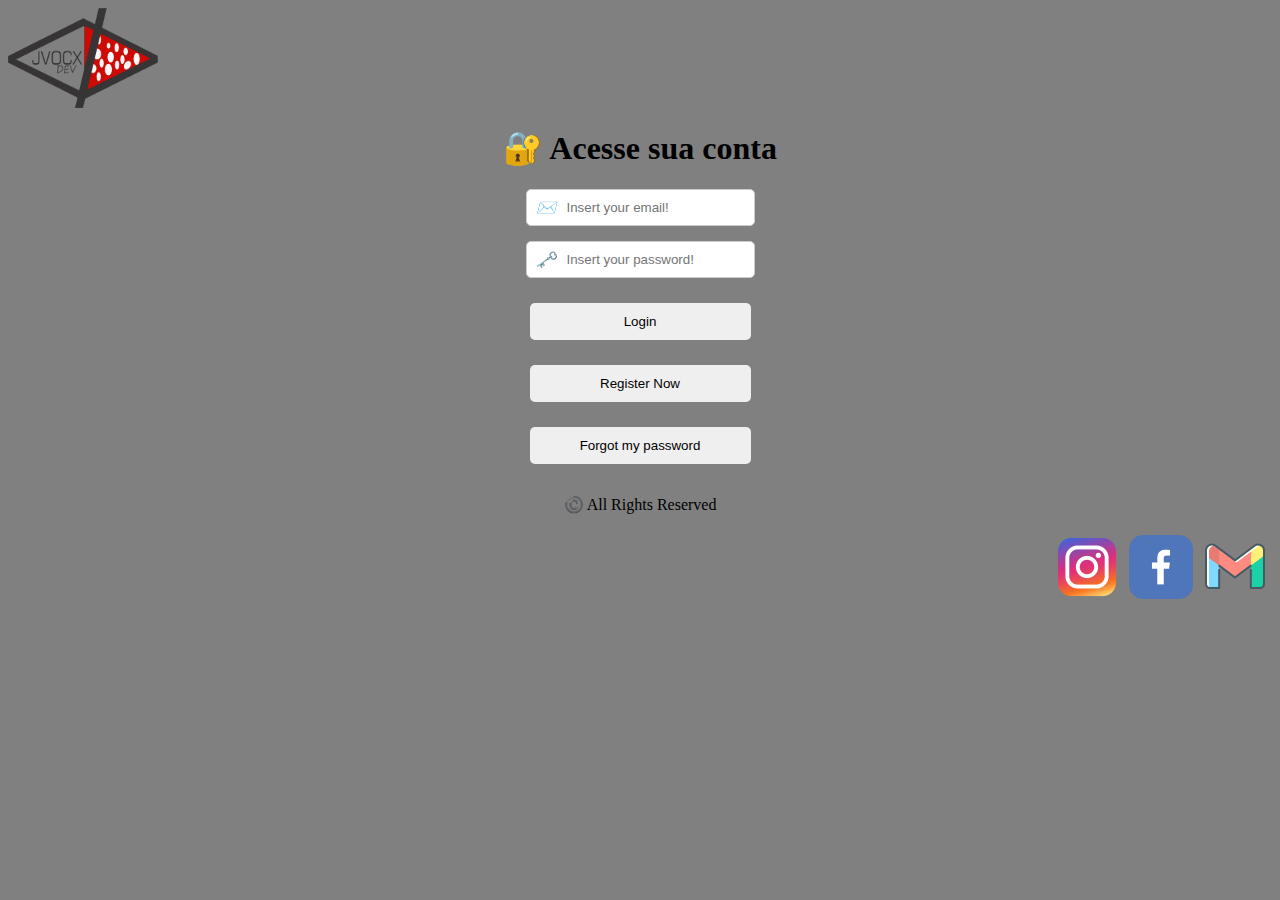
<file: index.html>
<!DOCTYPE html>
<html lang="pt-BR">
<head>
    <meta charset="UTF-8">
    <meta name="viewport" content="width=device-width, initial-scale=1.0">
    <title>Atividade Tela de Login</title>
    <link rel="stylesheet" href="style.css">
</head>
<body>
<header>
    <img src="assets/Untitled-1.png" alt="logo" class="logo">
</header>
    <main>
        
            <h1>
                🔐 Acesse sua conta
            </h1>
            <div>
            <i class="iconEmail">✉️</i>
           <input type="email" placeholder= "Insert your email!" id="emailLogin" autocomplete="email">
            </div>
        
            <div>
            <i class="iconPassword">🗝️</i>
            <input type="password" placeholder="Insert your password!" id="passwordLogin">
            </div>
        
        
            <div>
            <button id="action">Login</button>
            </div>
        
            <div>
            <button id="actionRegister"><a href="register.html">Register Now</a></button>
            </div>
        
            <div>
            <button id="forgotPassword"><a href="register.html">Forgot my password</a></button>
            </div>
    </main>

     <footer>
        <div class="copyright">
            <p>©️ All Rights Reserved</p>
        </div>

        <div class="socialmedia-gallery">
            <img src="assets/socialmedia_instagram.png" alt="">
            <img src="assets/Socialmedia_facebook.webp" alt="">
            <img src="assets/socialmedia_email.png" alt="">
        </div>
        
    </footer>
</body>
<script src="scriptIndex.js"></script>
</html>
</file>
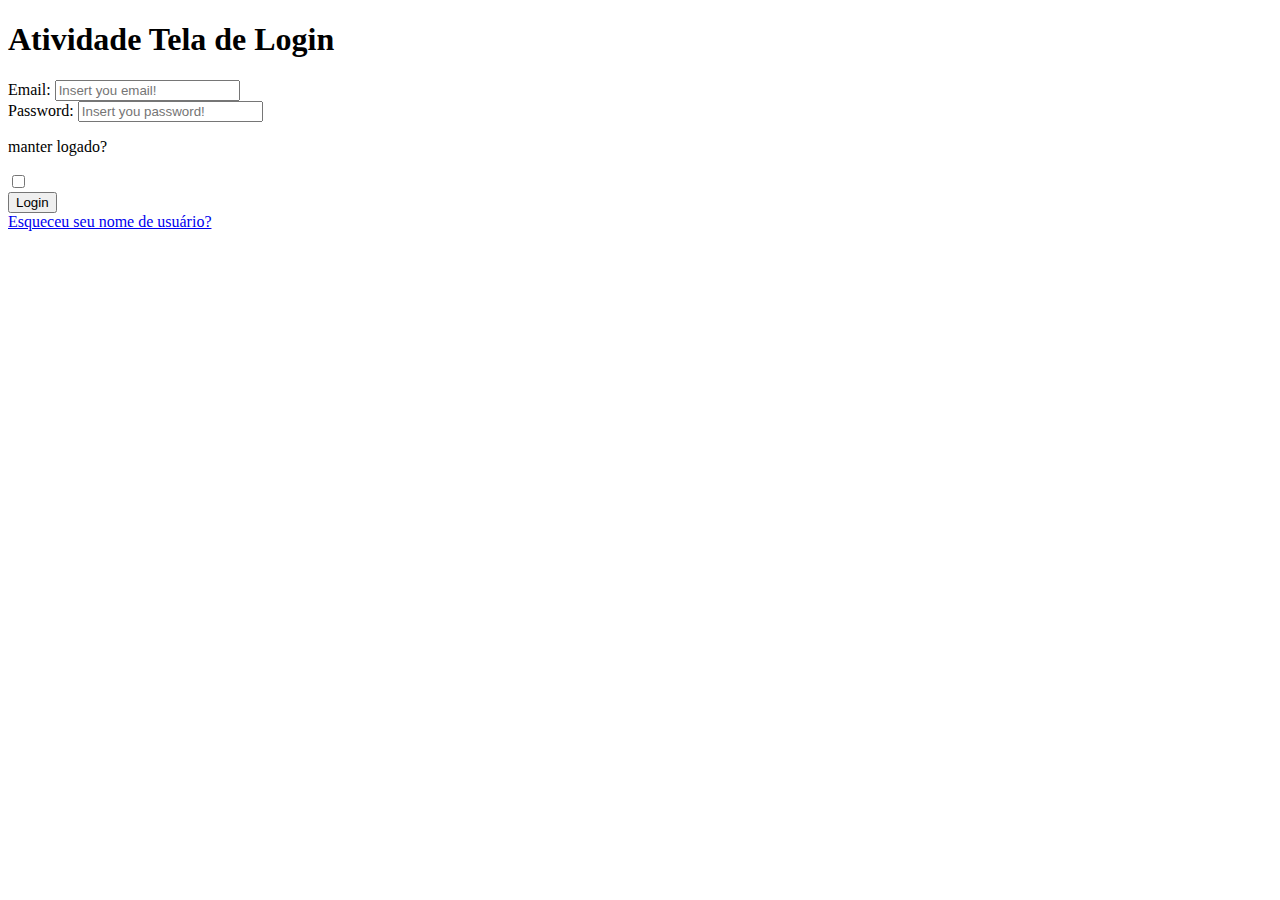
<file: indexatv.html>
<!DOCTYPE html>
<html lang="pt-BR">
<head>
    <meta charset="UTF-8">
    <meta name="viewport" content="width=device-width, initial-scale=1.0">
    <title>Atividade Tela de Login</title>
</head>
<body>
    <h1>
        Atividade Tela de Login
    </h1>
<div>
<label for="Email">Email:</label>
<input type="email" placeholder="Insert you email!" id="email">
</div>

<div>
<label for="Password">Password:</label>
<input type="password" placeholder="Insert you password!" id="password">
</div>

<div>
    <p>manter logado? </p>
    <input type="checkbox"> 
</div>

<div>
<button id="action">Login</button>
</div>

<div>
    <a href="#">Esqueceu seu nome de usuário?</a>
</div>
</body>
<script src="scriptAtv.js"></script>
</html>
</file>
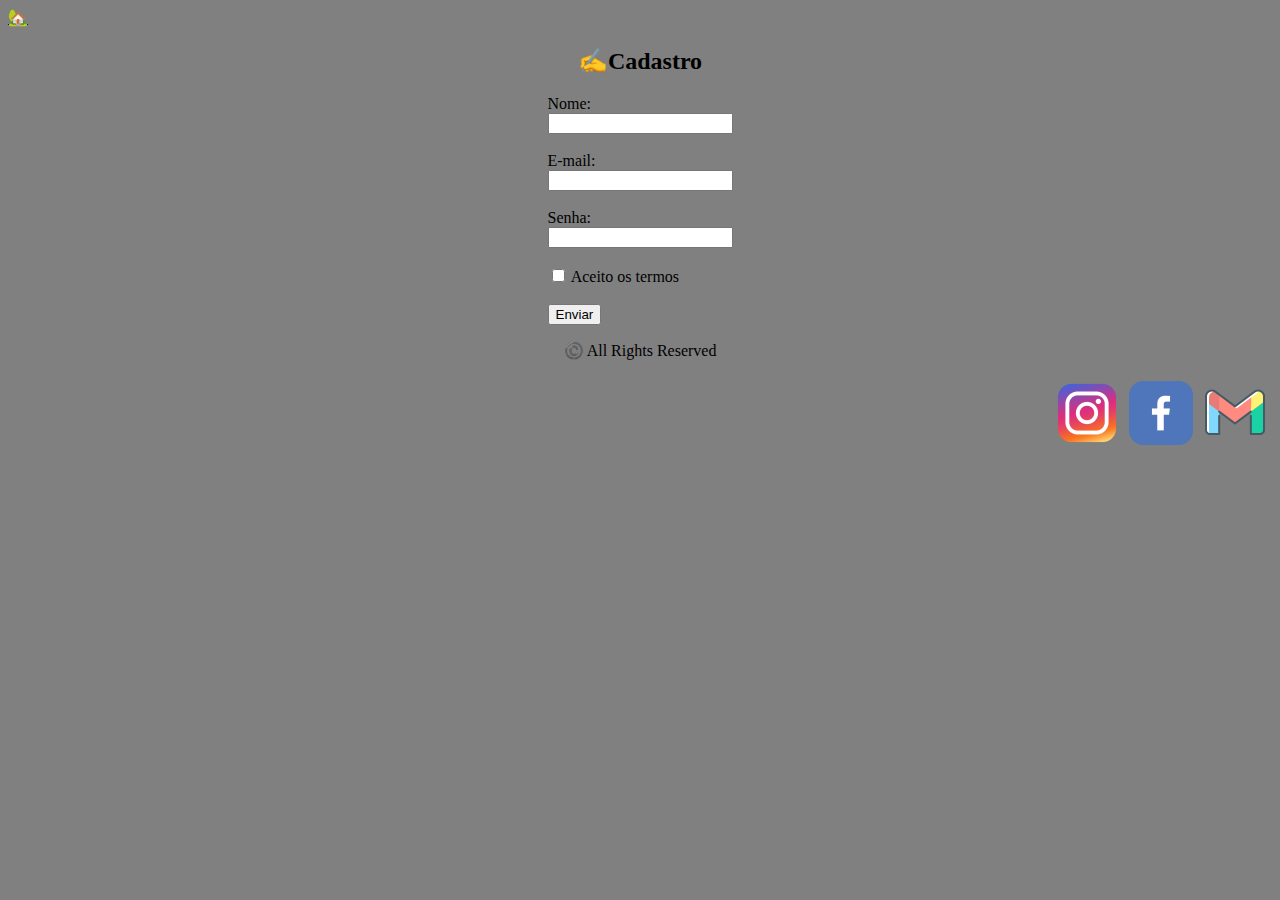
<file: register.html>
<!DOCTYPE html>
<html lang="pt-br">
<head>
  <meta charset="UTF-8">
  <title>register</title>
  <link rel="stylesheet" href="styleRegister.css">
</head>
<body>
<a href="index.html">🏡</a>
  <main>
      <h2>✍️Cadastro</h2>
      
     <form action="/enviar" method="post">
      
      
        <label for="nome">Nome:</label><br>
        <input type="text" id="nome" name="nome" required>
        <br><br>
      
        <label for="email">E-mail:</label><br>
        <input type="email" id="emailCadastro" name="email" required>
        <br><br>
      
        <label for="senha">Senha:</label><br>
        <input type="password" id="passwordCadastro" name="senha" required>
        <br><br>
        <input type="checkbox" id="termos" name="termos" required>
        <label for="termos">Aceito os termos</label>
        <br><br>
        <button type="submit">Enviar</button>
      </form>
  </main>

  <footer>
        <div class="copyright">
            <p>©️ All Rights Reserved</p>
        </div>

        <div class="socialmedia-gallery">
            <img src="assets/socialmedia_instagram.png" alt="">
            <img src="assets/Socialmedia_facebook.webp" alt="">
            <img src="assets/socialmedia_email.png" alt="">
        </div>
        
    </footer>

  <script src="scriptRegister.js"></script>
</body>
</html>
</file>
<file: style.css>
body {
  background-color: grey;
}

header {

  display: flex; 
  align-items: center;
  
}

.logo {

  height: 100px;
  width: 150px;
  margin-right: auto;
 
}

main {
 
  display: flex; 
  flex-direction: column;
  align-items: center; 
}

div {
  position: relative; 
  margin-bottom: 15px;
}


input {
  width: 100%;
  padding: 10px 10px 10px 40px;
  border: 1px solid #ccc;
  border-radius: 5px;
  box-sizing: border-box;
}


.iconEmail, .iconPassword {
  position: absolute; 
  left: 10px;
  top: 50%; 
  transform: translateY(-50%); 
  color: #888;
}


button {
  width: 100%;
  padding: 10px;
  margin-top: 10px;
  border: none;
  border-radius: 5px;
  cursor: pointer;
}


#action, #actionRegister, #forgotPassword {
  width: 221px;
  height: 37px;
  text-decoration: none;
}

#actionRegister a {
 color: black;
  text-decoration: none;
}

#forgotPassword a {
 color: black;
  text-decoration: none;
}

#action:hover {

  color: whitesmoke;
  background-color: #0056b3;
}
 #actionRegister:hover{
  color: black;
  background-color:cyan;
}
#forgotPassword:hover {
     color: black;
  background-color: greenyellow;
}

footer{

}

footer .copyright {
    text-align: center;
}
.socialmedia-gallery{
display: flex;
justify-content: right;
}
.socialmedia-gallery img{
    padding: 5px;
    width: 64px;
    height: 64px;
}

.socialmedia-gallery img:hover{
transform: scale(1.17);
transition: transform 0.7s ease;
}
</file>
<file: styleRegister.css>
body {
  background-color: grey;
}

header {
    background-color:white;
  display: flex; 
  align-items: center;
  
}

main {
 
  display: flex; 
  flex-direction: column;
  align-items: center; 
}

footer{

}

footer .copyright {
    text-align: center;
}
.socialmedia-gallery{
display: flex;
justify-content: right;
}
.socialmedia-gallery img{
    padding: 5px;
    width: 64px;
    height: 64px;
}

.socialmedia-gallery img:hover{
transform: scale(1.17);
transition: transform 0.7s ease;
}
</file>
